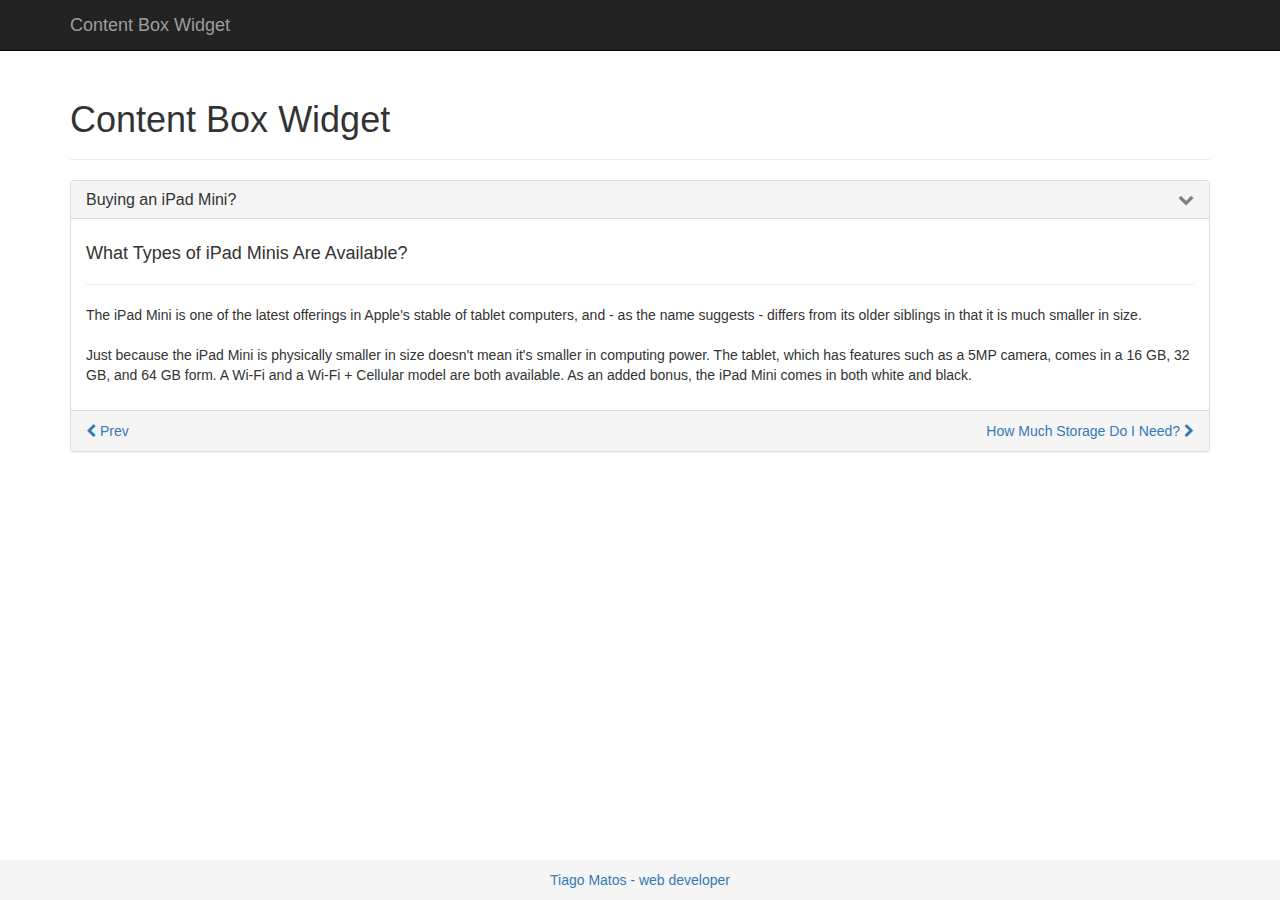
<file: index.html>
<!DOCTYPE html>
<html lang="en" ng-app="myapp">
<head>
	<meta charset="UTF-8">
	<title>Content Box Widget</title>
	<link rel="stylesheet" type="text/css" href="assets/libs/bootstrap/css/bootstrap.min.css">
	<link rel="stylesheet" type="text/css" href="assets/libs/font-awesome/css/font-awesome.min.css">
	<link rel="stylesheet" type="text/css" href="assets/css/style-xs.css">
</head>
<body ng-controller="WidgetController">
	<!-- Fixed navbar -->
	<nav class="navbar navbar-default navbar-inverse navbar-fixed-top">
		<div class="container">
			<div class="navbar-header">
				<a class="navbar-brand" href="#">Content Box Widget</a>
			</div>
		</div>
	</nav>

	<div class="container">
		<div class="row">
			<div class="col-xs-12">
				<div class="page-header">
					<h1>Content Box Widget</h1>
				</div>

				<box-widget ng-show="w.show"></box-widget>
				<div class="alert alert-danger" ng-show="w.error">
					Sorry! No data available. Please, try again later.
				</div>
			</div>
		</div>
	</div>

	<footer class="footer">
		<div class="container">
			<div class="row">
				<p class="text-center"><a href="http://www.tiagomatos.com" target="_blank">Tiago Matos - web developer</a></p>
			</div>
		</div>
	</footer>

	<script type="text/javascript" src="assets/libs/jquery/js/jquery.min.js"></script>
	<script type="text/javascript" src="assets/libs/bootstrap/js/bootstrap.min.js"></script>
	<script type="text/javascript" src="assets/libs/angularjs/js/angular.min.js"></script>
	<script type="text/javascript" src="assets/js/app.js"></script>
</body>
</html>
</file>
<file: assets/css/style-xs.css>
@charset "utf-8";
/* ----------------------------------------------
	Global classes
	---------------------------------------------- */
	/* HTML */
		html {
			position: relative;
			min-height: 100%;
		}
		body {
			padding-top: 60px;
			margin-bottom: 60px;
		}

/* ----------------------------------------------
	Body
	---------------------------------------------- */
	.panel-heading a:after {
	    float: right;
	    font-family: 'FontAwesome'; color: grey;
	    content: '\f078';
	}
	.panel-heading a.collapsed:after {
	    content: '\f077';
	}
	.prev,
	.next {
		text-align: center;
	}

/* ----------------------------------------------
	Footer
	---------------------------------------------- */
	.footer {
		position: absolute;
		width: 100%;
		bottom: 0;
		background-color: #f5f5f5;
	}
	.footer p {
		margin: 10px 0 !important;
	}

@media (min-width: 992px) {
	.prev {
		text-align: left;
	}
	.next {
		text-align: right;
	}
}
</file>
